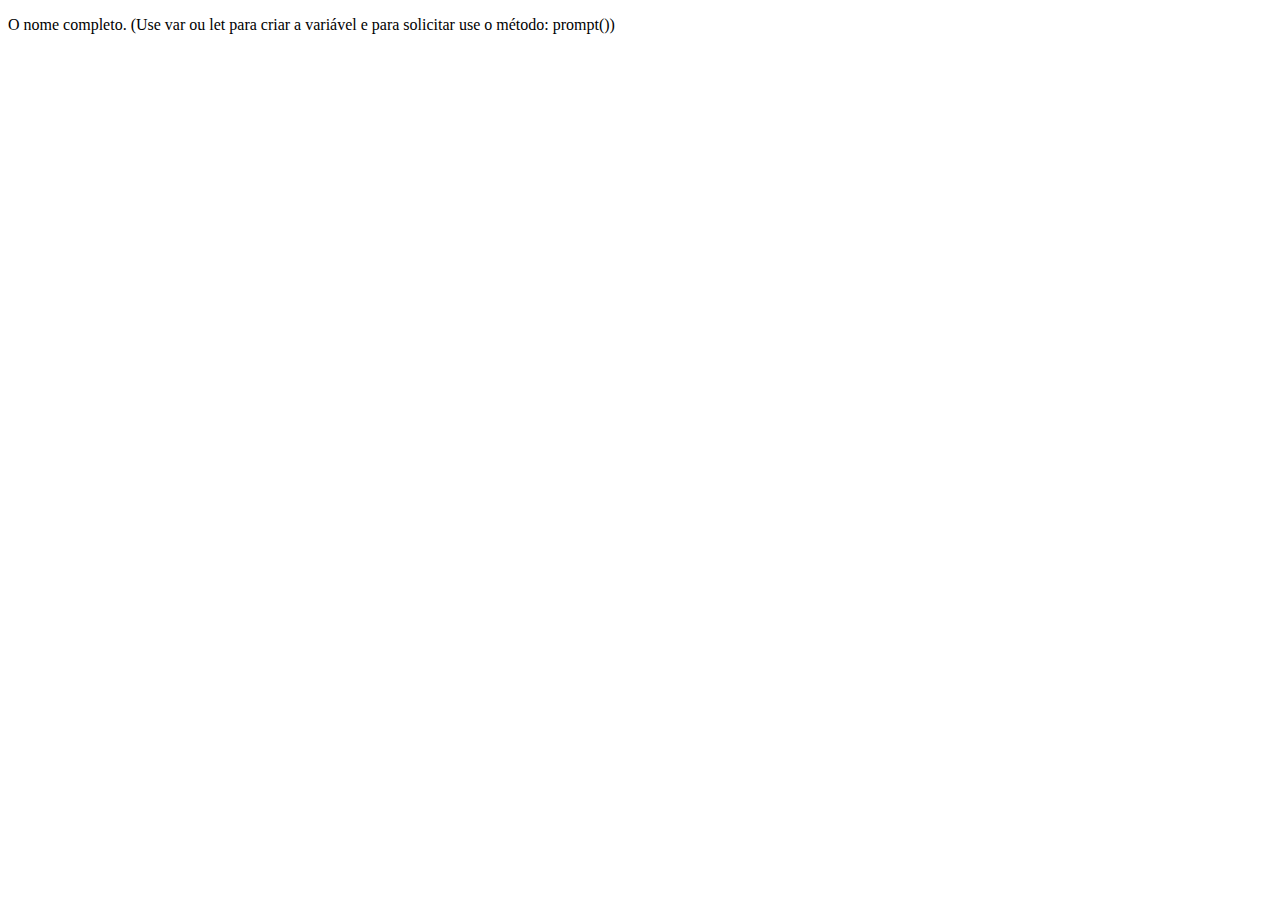
<file: Exercicio_01/index.html>
<!DOCTYPE html>
<html lang="pt-br">

<head>
    <meta charset="UTF-8">
    <meta http-equiv="X-UA-Compatible" content="IE=edge">
    <meta name="viewport" content="width=device-width, initial-scale=1.0">
    <title>exercicio 01</title>
</head>

<body>
    <p>O nome completo. (Use var ou let para criar a variável e para solicitar use o método: prompt())
    </p>
    <script>
        var nome = prompt("Qual seu nome?");
        alert("seu nome é " + nome)

    </script>
</body>

</html>
</file>
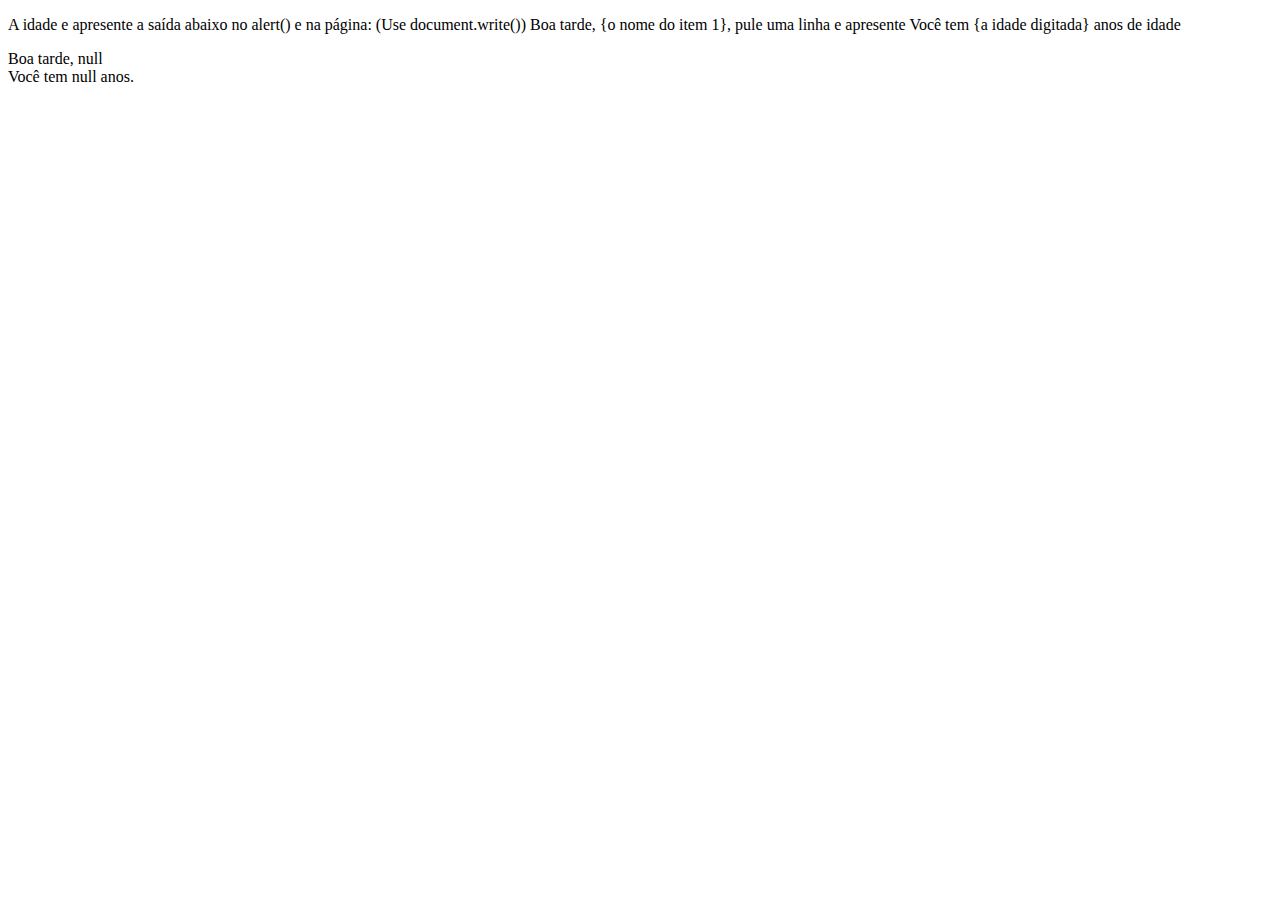
<file: Exercicio_02/index.html>
<!DOCTYPE html>
<html lang="pt-br">

<head>
    <meta charset="UTF-8">
    <meta http-equiv="X-UA-Compatible" content="IE=edge">
    <meta name="viewport" content="width=device-width, initial-scale=1.0">
    <title>exercicio 02</title>
</head>

<body>
    <p> A idade e apresente a saída abaixo no alert() e na página: (Use document.write())
        Boa tarde, {o nome do item 1}, pule uma linha e apresente
        Você tem {a idade digitada} anos de idade
    </p>

    <script>
        var nome = prompt("Qual seu nome?");
        var idade = prompt("Qual sua idade?");
        alert("seu nome é " + nome + "\nsua idade é " + idade)
        document.write("Boa tarde, " + nome + " <br> Você tem " + idade + " anos.")
    </script>
</body>

</html>
</file>
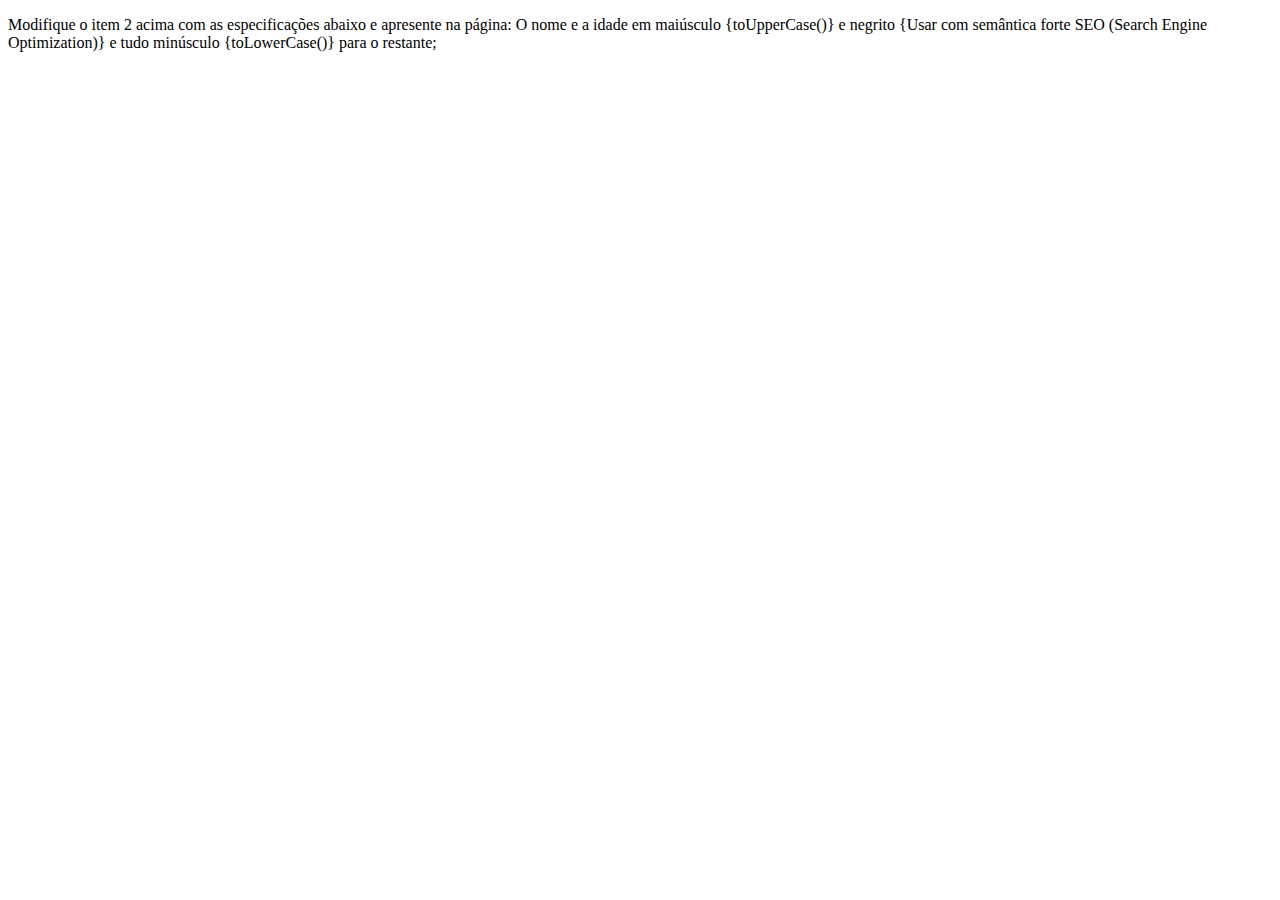
<file: Exercicio_03/index.html>
<!DOCTYPE html>
<html lang="pt-br">

<head>
    <meta charset="UTF-8">
    <meta http-equiv="X-UA-Compatible" content="IE=edge">
    <meta name="viewport" content="width=device-width, initial-scale=1.0">
    <title>exercicio 03</title>
</head>

<body>
    <p> Modifique o item 2 acima com as especificações abaixo e apresente na página:
        O nome e a idade em maiúsculo {toUpperCase()} e negrito {Usar com semântica forte SEO (Search Engine
        Optimization)} e tudo minúsculo {toLowerCase()} para o restante;

    </p>

    <script>
        let nome
        let idade
        nome = prompt("Qual seu nome?");
        idade = prompt("Qual sua idade?");
        alert("seu nome é " + nome + "\nsua idade é " + idade)
        document.write("Boa tarde, <b>" + nome.toUpperCase() + "</b> <br> Você tem " + idade.toLowerCase() + " anos.")
    </script>
</body>

</html>
</file>
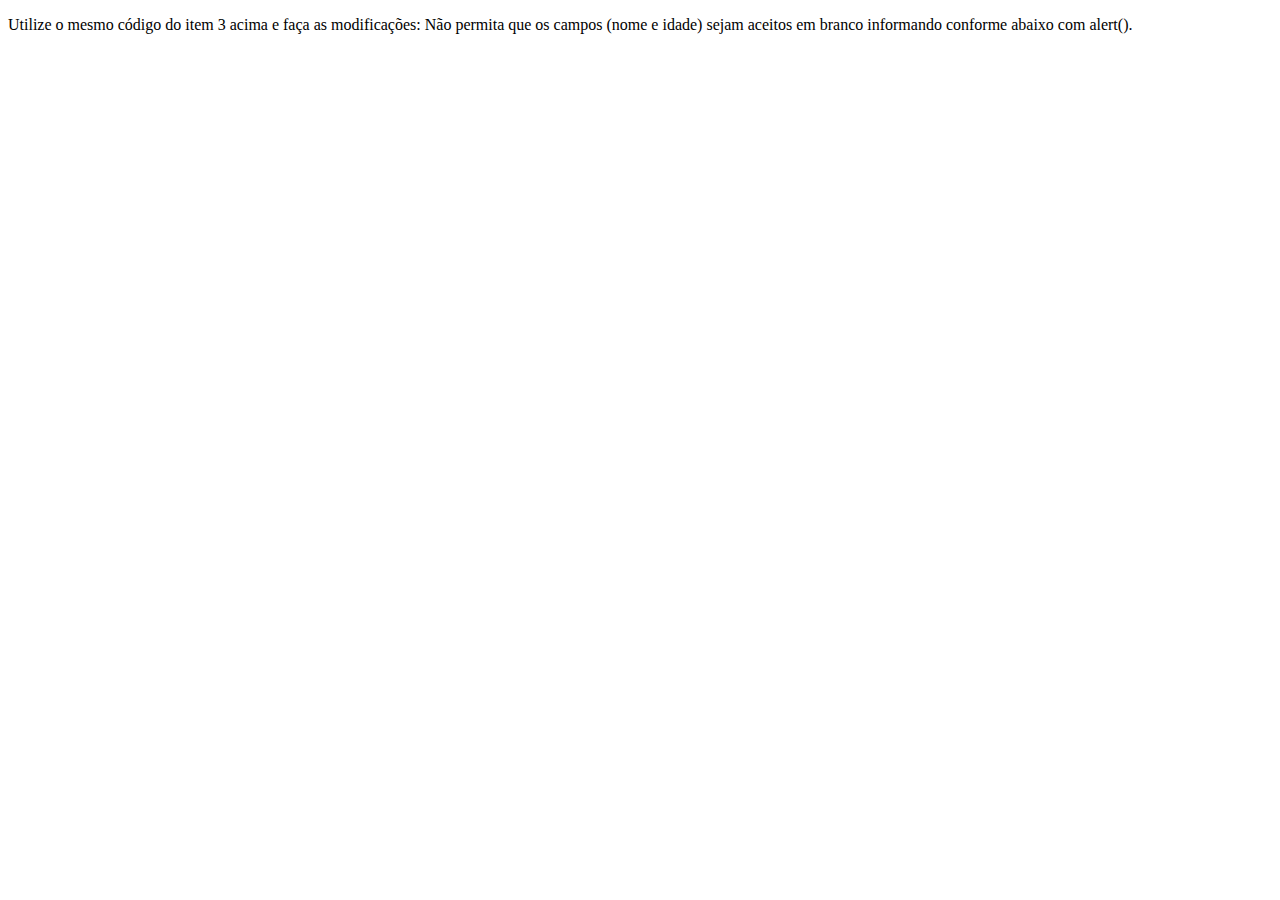
<file: Exercicio_04/index.html>
<!DOCTYPE html>
<html lang="pt-br">

<head>
    <meta charset="UTF-8">
    <meta http-equiv="X-UA-Compatible" content="IE=edge">
    <meta name="viewport" content="width=device-width, initial-scale=1.0">
    <title>exercicio 04</title>
</head>

<body>
    <p> Utilize o mesmo código do item 3 acima e faça as modificações:
        Não permita que os campos (nome e idade) sejam aceitos em branco informando conforme abaixo com alert().

    </p>

    <script>
        var nome
        var idade
        nome = prompt("Qual seu nome?");
        idade = prompt("Qual sua idade?");
        if (nome.length != 0 && idade.length != 0) {
            alert("seu nome é " + nome + "\nsua idade é " + idade)
            document.write("Boa tarde, <b>" + nome.toUpperCase() + "</b> <br> Você tem <b> " + idade + "</b> anos.")
        } else {
            alert("Preencha as informações,\nNão deixe em branco!")
        }
    </script>
</body>

</html>
</file>
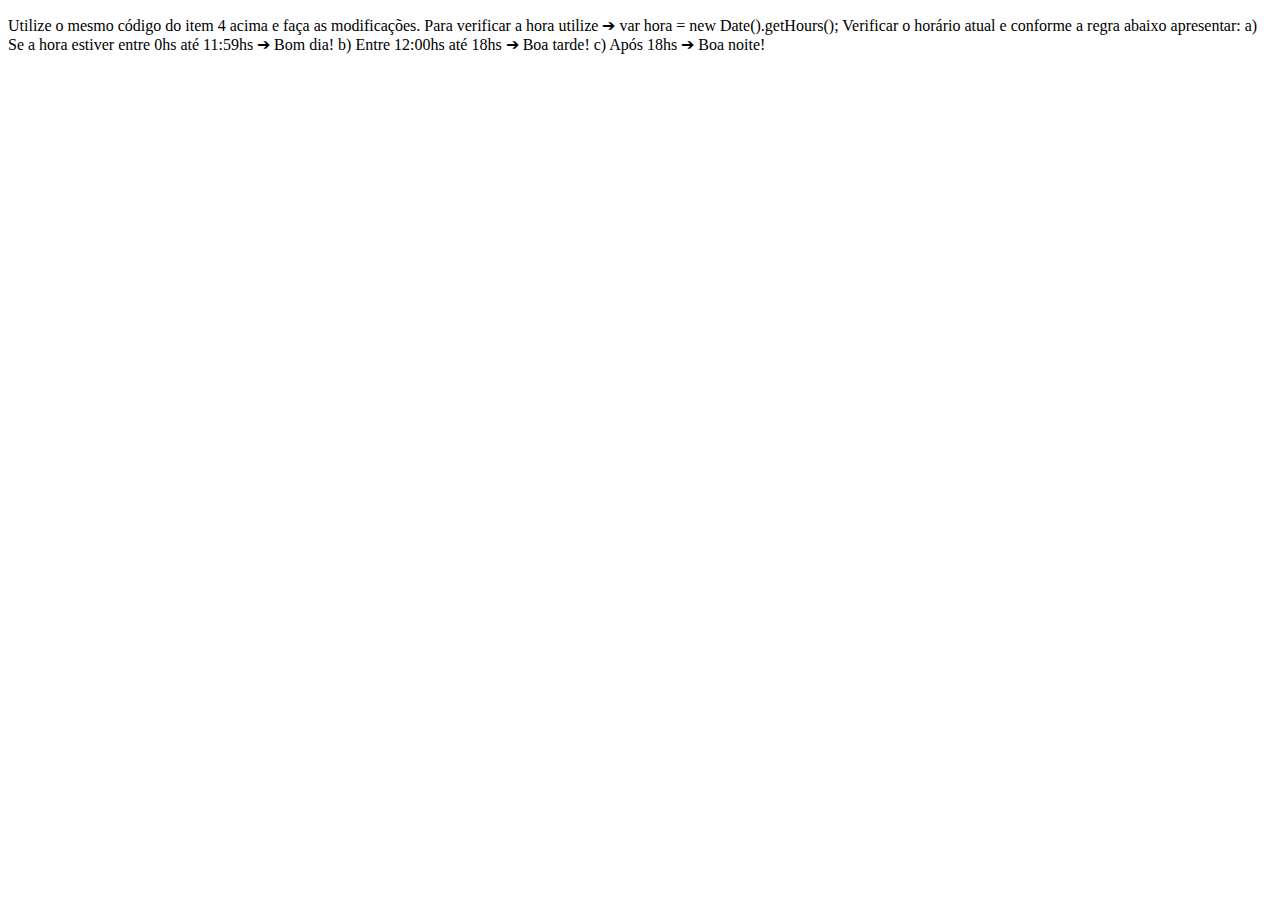
<file: Exercicio_05/index.html>
<!DOCTYPE html>
<html lang="pt-br">

<head>
    <meta charset="UTF-8">
    <meta http-equiv="X-UA-Compatible" content="IE=edge">
    <meta name="viewport" content="width=device-width, initial-scale=1.0">
    <title>exercicio 05</title>
</head>

<body>
    <p> Utilize o mesmo código do item 4 acima e faça as modificações.
        Para verificar a hora utilize ➔ var hora = new Date().getHours();
        Verificar o horário atual e conforme a regra abaixo apresentar:
        a) Se a hora estiver entre 0hs até 11:59hs ➔ Bom dia!
        b) Entre 12:00hs até 18hs ➔ Boa tarde!
        c) Após 18hs ➔ Boa noite!

    </p>

    <script>
        var hora = new Date().getHours();
        var texto = "";
        var nome = prompt("Qual seu nome?");
        var idade = prompt("Qual sua idade?");
        if (nome.length != 0 && idade.length != 0) {
            horaAtual();
           
            document.write("Boa tarde! <b>" + nome.toUpperCase() + "</b> <br/> Você tem <b>" + idade + "</b> anos.")
        } else {
            alert("Preencha as informações,\nNão deixe em branco!")
        }
        function horaAtual(){
        if (hora >= 0 && hora <= 11) { 
            texto = "Bom dia" 
        }
        else if (hora >= 12 && hora <= 18) {
            texto = "Boa tarde" 
         }
        else if (hora >= 8 && hora <= 23){
            texto = "Boa noite" 
        }
        
    }

               
    </script>
</body>

</html>
</file>
